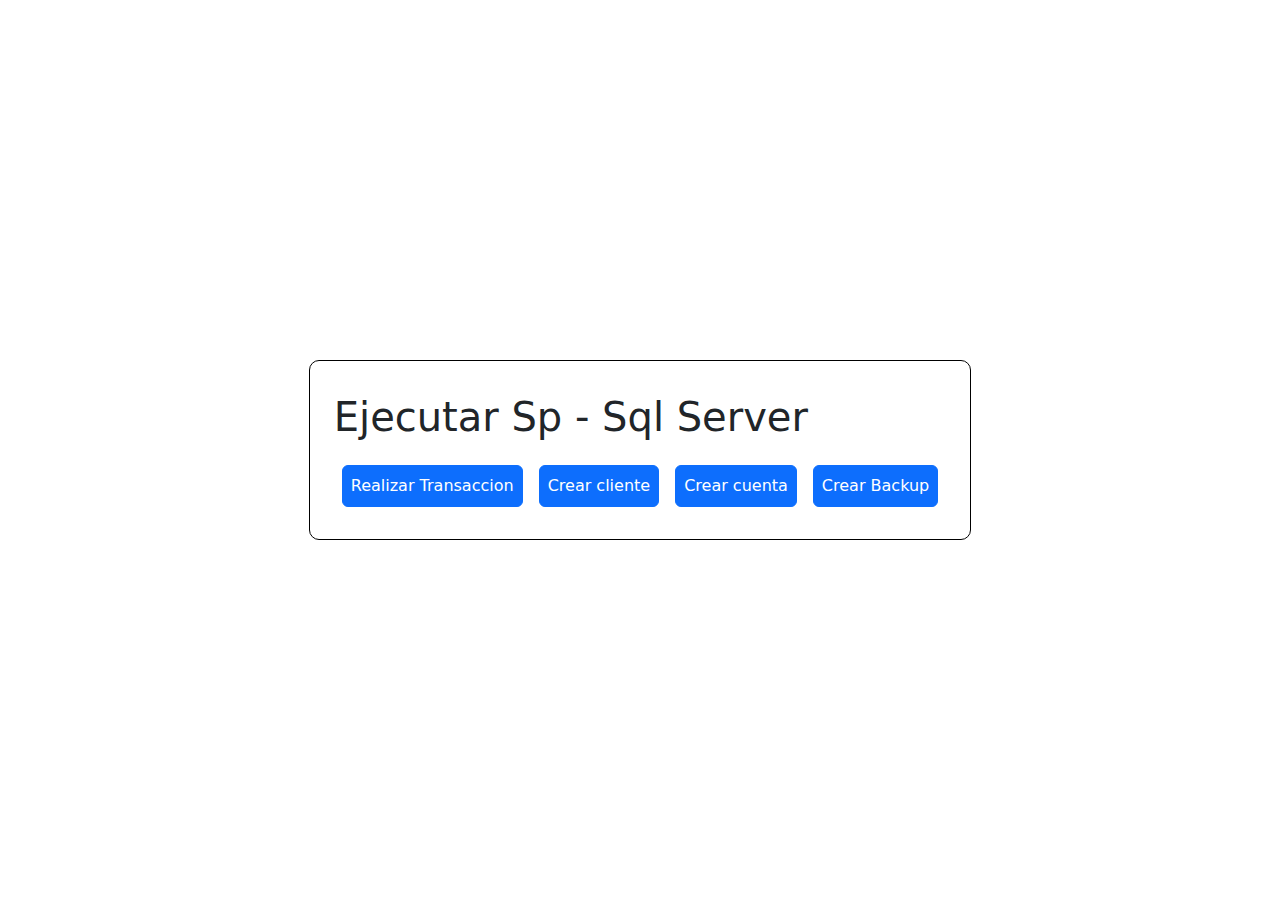
<file: ejecutar-sp/index.html>
<!DOCTYPE html>
<html lang="en">

<head>
    <meta charset="UTF-8">
    <meta name="viewport" content="width=device-width, initial-scale=1.0">
    <title>Ejecutar SP</title>
    <link rel="stylesheet" href="./css/style.css">
    <link href="https://cdn.jsdelivr.net/npm/bootstrap@5.3.3/dist/css/bootstrap.min.css" rel="stylesheet"
        integrity="sha384-QWTKZyjpPEjISv5WaRU9OFeRpok6YctnYmDr5pNlyT2bRjXh0JMhjY6hW+ALEwIH" crossorigin="anonymous">
</head>

<body class="d-flex container ">

    <div class="p-4 container-sp">
        <h1 class="p-0 py-2">Ejecutar Sp - Sql Server</h1>
        <div class="d-flex justify-content-evenly align-items-center flex-column flex-sm-row">
            <a class="btn btn-primary p-2 m-2" href="./html/sp_trans.html">Realizar Transaccion</a>
            <a class="btn btn-primary p-2 m-2" href="./html/crearCliente.html">Crear cliente</a>
            <a class="btn btn-primary p-2 m-2" href="./html/crearCuetan.html">Crear cuenta</a>
            <a class="btn btn-primary p-2 m-2" href="./html/backup.html">Crear Backup</a>
        </div>
    </div>

</body>
<script src="https://cdn.jsdelivr.net/npm/bootstrap@5.3.3/dist/js/bootstrap.bundle.min.js"
    integrity="sha384-YvpcrYf0tY3lHB60NNkmXc5s9fDVZLESaAA55NDzOxhy9GkcIdslK1eN7N6jIeHz"
    crossorigin="anonymous"></script>

</html>
</file>
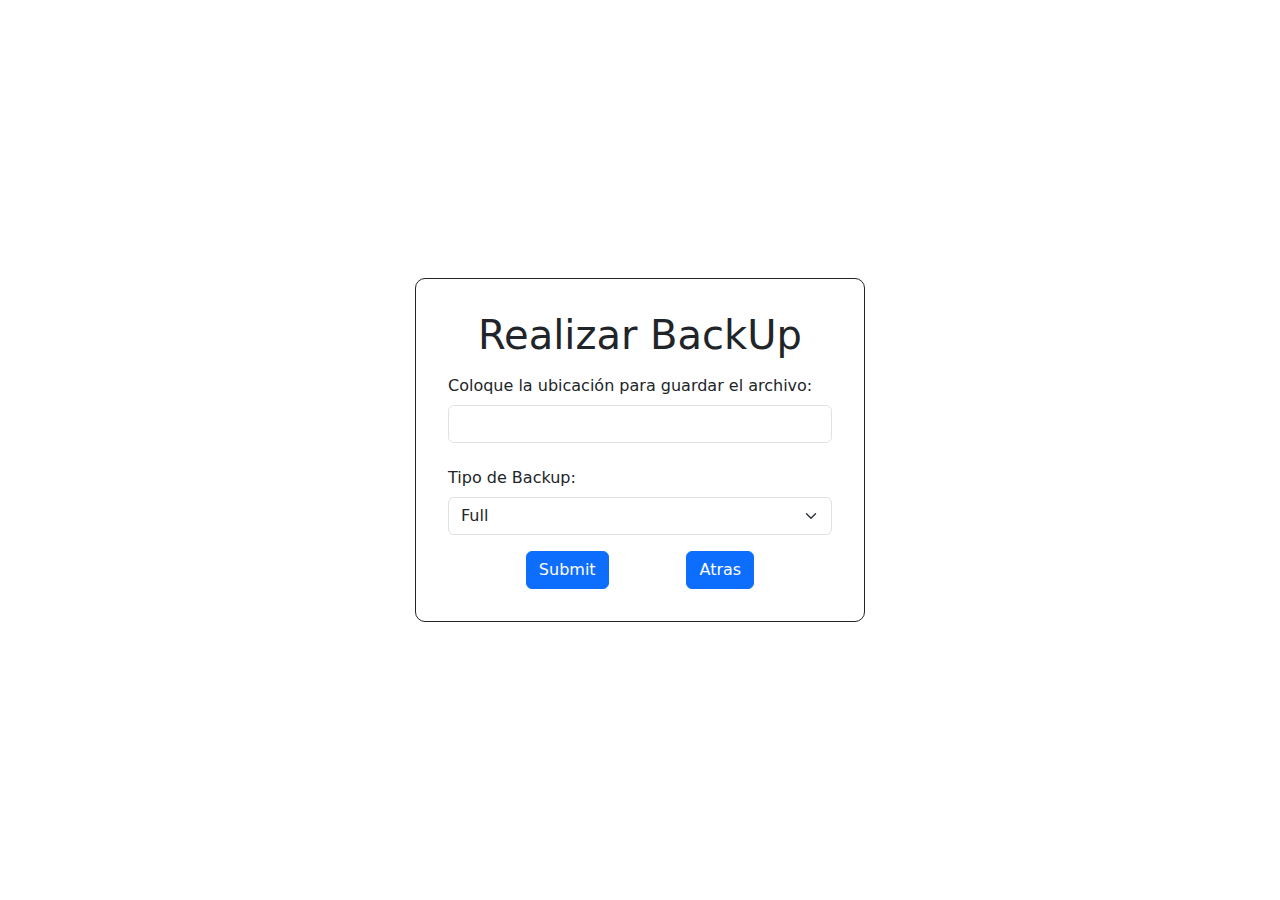
<file: ejecutar-sp/html/backup.html>
<!DOCTYPE html>

<html lang="en">

<head>
    <meta charset="UTF-8">
    <meta name="viewport" content="width=device-width, initial-scale=1.0">
    <title>Transacción</title>
    <link rel="stylesheet" href="../css/style.css">

    <link href="https://cdn.jsdelivr.net/npm/bootstrap@5.3.3/dist/css/bootstrap.min.css" rel="stylesheet"
        integrity="sha384-QWTKZyjpPEjISv5WaRU9OFeRpok6YctnYmDr5pNlyT2bRjXh0JMhjY6hW+ALEwIH" crossorigin="anonymous">
</head>
<body class="container ">
    <div class="container-form  d-flex justify-content-center  flex-column">
        <h1 class="text-center">Realizar BackUp</h1>
        <form id="miFormulario">
            <div class="mb-3">
                <label for="Dir" class="col-form-label">Coloque la ubicación para guardar el archivo:</label>
                <input type="text" id="Dir" class="form-control" aria-describedby="DirHelp">
              </div>

            <div class="mb-3">
                <label for="monto" class="col-form-label">Tipo de Backup:</label>
                <select class="form-select" id="TpoBack">
                    <option value="full">Full</option>
                    <option value="dif">Diferential</option>
                    <option value="trans">Transaction Log</option>
                </select>
            </div>
            <div class="d-flex justify-content-evenly aling-items-center">
                <input type="submit" class="btn btn-primary">
                <a href="../index.html" class="btn btn-primary">Atras
                </a>
            </div>
        </form>
    </div>

    <div class="modal fade " id="mesageSP" tabindex="-1" aria-labelledby="mensaje" aria-hidden="true">
        <div class="modal-dialog modal-dialog-centered">
            <div class="modal-content ">
                <div class="modal-header">
                    <h1 class="modal-title fs-5" id="exampleModalLabel">Mensaje SP</h1>
                    <button type="button" class="btn-close" data-bs-dismiss="modal" aria-label="Close"></button>
                </div>
                <div class="modal-body">
                    <p id="message-seccess"></p>
                </div>
                <div class="modal-footer">
                    <button type="button" class="btn btn-secondary" data-bs-dismiss="modal">Aceptar</button>
                </div>
            </div>
        </div>
    </div>
</body>
<script src="https://cdn.jsdelivr.net/npm/bootstrap@5.3.3/dist/js/bootstrap.bundle.min.js"
    integrity="sha384-YvpcrYf0tY3lHB60NNkmXc5s9fDVZLESaAA55NDzOxhy9GkcIdslK1eN7N6jIeHz"
    crossorigin="anonymous"></script>
<script src="../js/back.js"></script>
</html>
</file>
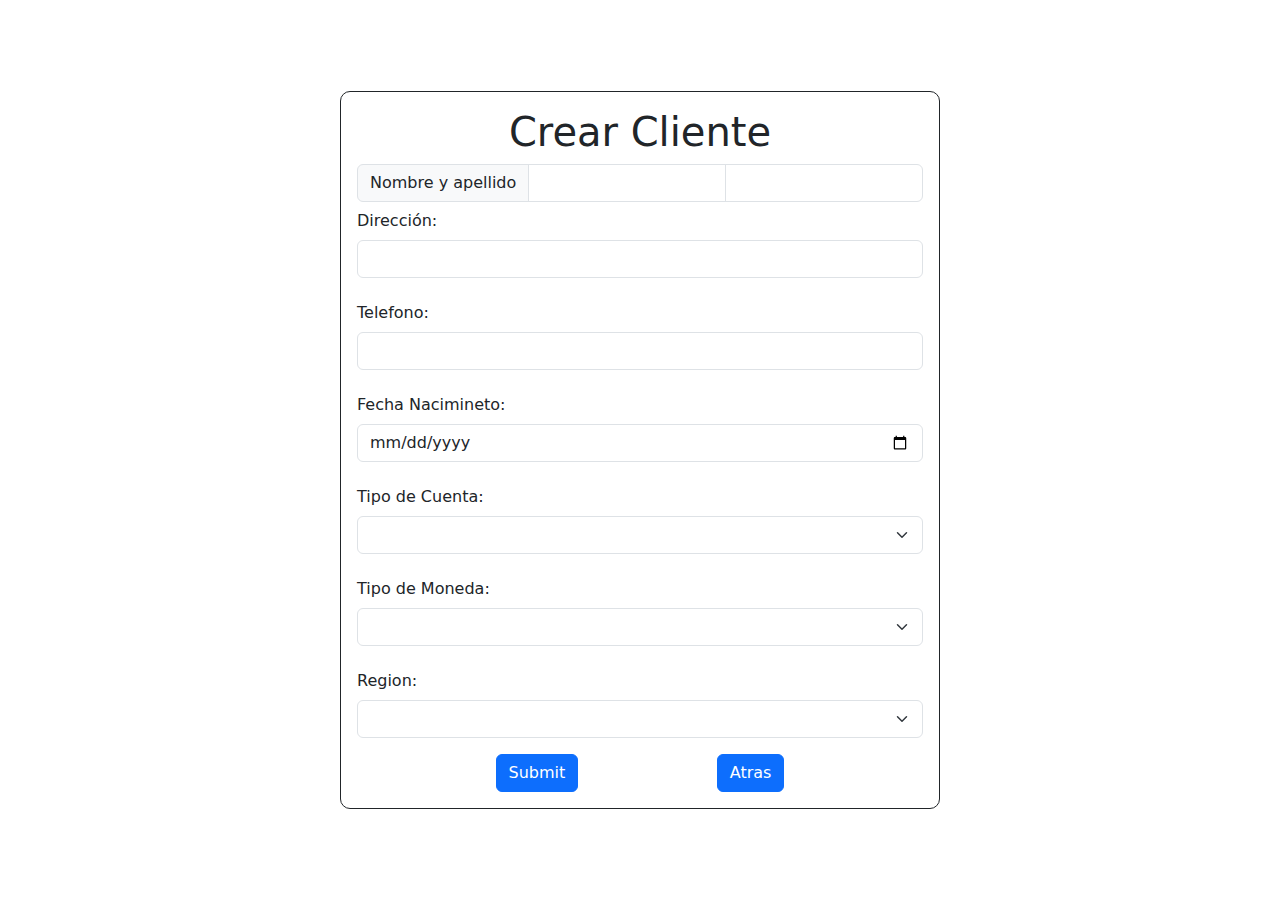
<file: ejecutar-sp/html/crearCliente.html>
<!DOCTYPE html>
<html lang="en">

<head>
    <meta charset="UTF-8">
    <meta name="viewport" content="width=device-width, initial-scale=1.0">
    <title>Cliente</title>
    <link rel="stylesheet" href="../css/style.css">
    <link href="https://cdn.jsdelivr.net/npm/bootstrap@5.3.3/dist/css/bootstrap.min.css" rel="stylesheet"
        integrity="sha384-QWTKZyjpPEjISv5WaRU9OFeRpok6YctnYmDr5pNlyT2bRjXh0JMhjY6hW+ALEwIH" crossorigin="anonymous">
</head>

<body class="container p-4">
    <div class="container-form-sp p-3 d-flex justify-content-center  flex-column">
        <h1 class="text-center mb-2">Crear Cliente</h1>
        <form id="miFormulario">
            <div class="input-group">
                <span class="input-group-text">Nombre y apellido</span>
                <input type="text" aria-label="First name" class="form-control" id="nombre">
                <input type="text" aria-label="Last name" class="form-control" id="apellido">
            </div>
            <div class="mb-3">
                <label for="cuentaOrigen" class="col-form-label">Dirección:</label>
                <input type="text" id="direccion" class="form-control">
            </div>
            <div class="mb-3">
                <label for="telefono" class="col-form-label">Telefono:</label>
                <input type="text" id="telefono" class="form-control">
            </div>
            <div class="mb-3">
                <label for="fechaNac" class="col-form-label">Fecha Nacimineto:</label>
                <input type="date" id="fechaNac" class="form-control">
            </div>
            <div class="mb-3">
                <label for="tipoCuenta" class="col-form-label">Tipo de Cuenta:</label>
                <select id="tipoCuenta" class="form-select" aria-label="Cuenta Origen">
                    <option selected></option>
                </select>
            </div>
            <div class="mb-3">
                <label for="tipoMon" class="col-form-label">Tipo de Moneda:</label>
                <select id="tipoMon" class="form-select" aria-label="Cuenta Origen">
                    <option selected></option>
                </select>
            </div>
            <div class="mb-3">
                <label for="region" class="col-form-label">Region:</label>
                <select id="region" class="form-select" name="region" aria-label="region">
                    <option selected></option>
                </select>
            </div>
            <div class="d-flex justify-content-evenly aling-items-center">
                <input type="submit" class="btn btn-primary">
                <a href="../index.html" class="btn btn-primary">Atras</a>
            </div>
        </form>
    </div>

    <div class="modal fade " id="mesageSP" tabindex="-1" aria-labelledby="mensaje" aria-hidden="true">
        <div class="modal-dialog modal-dialog-centered">
            <div class="modal-content ">
                <div class="modal-header">
                    <h1 class="modal-title fs-5" id="exampleModalLabel">Mensaje SP</h1>
                    <button type="button" class="btn-close" data-bs-dismiss="modal" aria-label="Close"></button>
                </div>
                <div class="modal-body">
                    <p id="message-seccess"></p>
                </div>
                <div class="modal-footer">
                    <button type="button" class="btn btn-secondary" data-bs-dismiss="modal">Aceptar</button>
                </div>
            </div>
        </div>
    </div>
</body>
<script src="https://cdn.jsdelivr.net/npm/bootstrap@5.3.3/dist/js/bootstrap.bundle.min.js"
    integrity="sha384-YvpcrYf0tY3lHB60NNkmXc5s9fDVZLESaAA55NDzOxhy9GkcIdslK1eN7N6jIeHz"
    crossorigin="anonymous"></script>
<script src="../js/spCliente.js"></script>

</html>
</file>
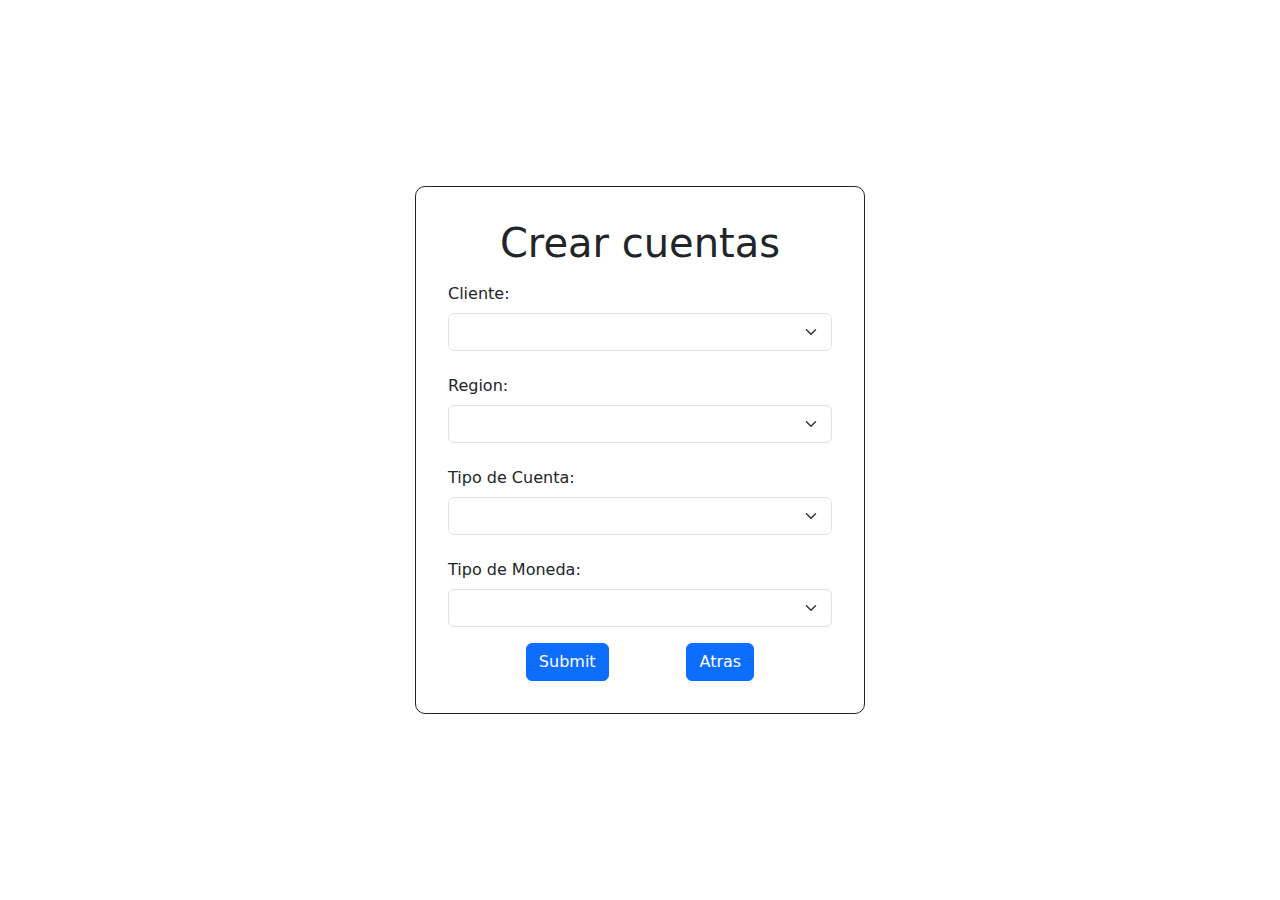
<file: ejecutar-sp/html/crearCuetan.html>
<!DOCTYPE html>
<html lang="en">

<head>
    <meta charset="UTF-8">
    <meta name="viewport" content="width=device-width, initial-scale=1.0">
    <title>Nuevas cuentas</title>
    <link rel="stylesheet" href="../css/style.css">

    <link href="https://cdn.jsdelivr.net/npm/bootstrap@5.3.3/dist/css/bootstrap.min.css" rel="stylesheet"
        integrity="sha384-QWTKZyjpPEjISv5WaRU9OFeRpok6YctnYmDr5pNlyT2bRjXh0JMhjY6hW+ALEwIH" crossorigin="anonymous">
</head>

<body class="container">
    <div class="container-form d-flex justify-content-center  flex-column">
        <h1 class="text-center">Crear cuentas</h1>
        <form id="miFormulario">
            <div class="mb-3">
                <label for="cuentaCliente" class="col-form-label">Cliente:</label>
                <select id="cuentaCliente" name="cuentaCliente" class="form-select" aria-label="Cuenta Origen">
                    <option selected></option>
                </select>
            </div>
            <div class="mb-3">
                <label for="region" class="col-form-label">Region:</label>
                <select id="region" class="form-select" name="region" aria-label="region">
                    <option selected></option>
                </select>
            </div>
            <div class="mb-3">
                <label for="tipoCuenta" class="col-form-label">Tipo de Cuenta:</label>
                <select id="tipoCuenta" name="tipoCuenta" class="form-select" aria-label="Cuenta Origen">
                    <option selected></option>
                </select>
            </div>
            <div class="mb-3">
                <label for="tipoMon" class="col-form-label">Tipo de Moneda:</label>
                <select id="tipoMon" class="form-select" name="tipoMon" aria-label="Cuenta Origen">
                    <option selected></option>
                </select>
            </div>
            <div class="d-flex justify-content-evenly aling-items-center">
                <input type="submit" class="btn btn-primary">
                <a href="../index.html" class="btn btn-primary">Atras</a>
            </div>
        </form>
    </div>

    <div class="modal fade " id="mesageSP" tabindex="-1" aria-labelledby="mensaje" aria-hidden="true">
        <div class="modal-dialog modal-dialog-centered">
            <div class="modal-content ">
                <div class="modal-header">
                    <h1 class="modal-title fs-5" id="exampleModalLabel">Mensaje SP</h1>
                    <button type="button" class="btn-close" data-bs-dismiss="modal" aria-label="Close"></button>
                </div>
                <div class="modal-body">
                    <p id="message-seccess"></p>
                </div>
                <div class="modal-footer">
                    <button type="button" class="btn btn-secondary" data-bs-dismiss="modal">Aceptar</button>
                </div>
            </div>
        </div>
    </div>
</body>
<script src="https://cdn.jsdelivr.net/npm/bootstrap@5.3.3/dist/js/bootstrap.bundle.min.js"
    integrity="sha384-YvpcrYf0tY3lHB60NNkmXc5s9fDVZLESaAA55NDzOxhy9GkcIdslK1eN7N6jIeHz"
    crossorigin="anonymous"></script>
<script src="../js/spCuenta.js"></script>

</html>
</file>
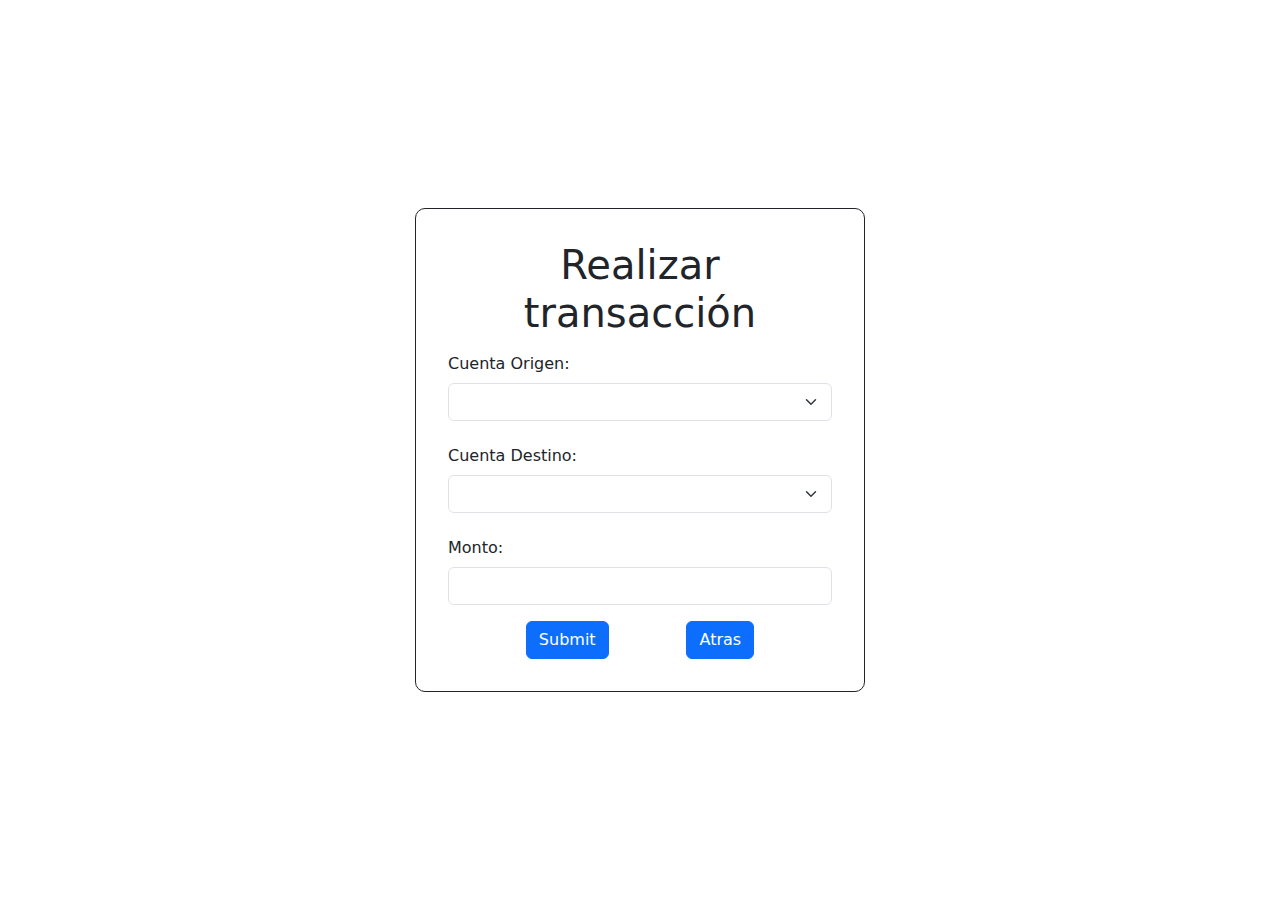
<file: ejecutar-sp/html/sp_trans.html>
<!DOCTYPE html>

<html lang="en">

<head>
    <meta charset="UTF-8">
    <meta name="viewport" content="width=device-width, initial-scale=1.0">
    <title>Transacción</title>
    <link rel="stylesheet" href="../css/style.css">

    <link href="https://cdn.jsdelivr.net/npm/bootstrap@5.3.3/dist/css/bootstrap.min.css" rel="stylesheet"
        integrity="sha384-QWTKZyjpPEjISv5WaRU9OFeRpok6YctnYmDr5pNlyT2bRjXh0JMhjY6hW+ALEwIH" crossorigin="anonymous">
</head>

<body class="container">
    <div class="container-form d-flex justify-content-center  flex-column">
        <h1 class="text-center">Realizar transacción</h1>
        <form id="miFormulario">
            <div class="mb-3">
                <label for="cuentaOrigen" class="col-form-label">Cuenta Origen:</label>
                <select id="cuentaOrigen" class="form-select" aria-label="Cuenta Origen">
                    <option selected></option>
                </select>
            </div>
            <div class="mb-3">
                <label for="cuentaDestino" class="col-form-label">Cuenta Destino:</label>
                <select id="cuentaDestino" class="form-select" aria-label="Cuenta destino">
                    <option selected></option>
                </select>
            </div>
            <div class="mb-3">
                <label for="monto" class="col-form-label">Monto:</label>
                <input type="text" class="form-control" id="monto">
            </div>
            <div class="d-flex justify-content-evenly aling-items-center">
                <input type="submit" class="btn btn-primary">
                <a href="../index.html" class="btn btn-primary">Atras


                </a>
            </div>
        </form>
    </div>

    <div class="modal fade " id="mesageSP" tabindex="-1" aria-labelledby="mensaje" aria-hidden="true">
        <div class="modal-dialog modal-dialog-centered">
            <div class="modal-content ">
                <div class="modal-header">
                    <h1 class="modal-title fs-5" id="exampleModalLabel">Mensaje SP</h1>
                    <button type="button" class="btn-close" data-bs-dismiss="modal" aria-label="Close"></button>
                </div>
                <div class="modal-body">
                    <p id="message-seccess"></p>
                </div>
                <div class="modal-footer">
                    <button type="button" class="btn btn-secondary" data-bs-dismiss="modal">Aceptar</button>
                </div>
            </div>
        </div>
    </div>
</body>
<script src="https://cdn.jsdelivr.net/npm/bootstrap@5.3.3/dist/js/bootstrap.bundle.min.js"
    integrity="sha384-YvpcrYf0tY3lHB60NNkmXc5s9fDVZLESaAA55NDzOxhy9GkcIdslK1eN7N6jIeHz"
    crossorigin="anonymous"></script>
<script src="../js/spMov.js"></script>

</html>
</file>
<file: ejecutar-sp/css/style.css>
.container{
    width: 100%;
    height: 100vh;
    display: flex;
    justify-content: center;
    align-items: center;
}

.container-sp{
    border: 1px solid black;
    border-radius: 10px;
}

.container-form{
    width: 450px;
    border-radius: 10px;
    border: 1px solid;
    padding: 2rem;
}

.container-form-sp{
    width: 600px;
    border-radius: 10px;
    border: 1px solid;
}


@media only screen and (min-width: 600px) {
    .container-sp {
      display: flex; 
      flex-direction: column;
    }
  }
</file>
